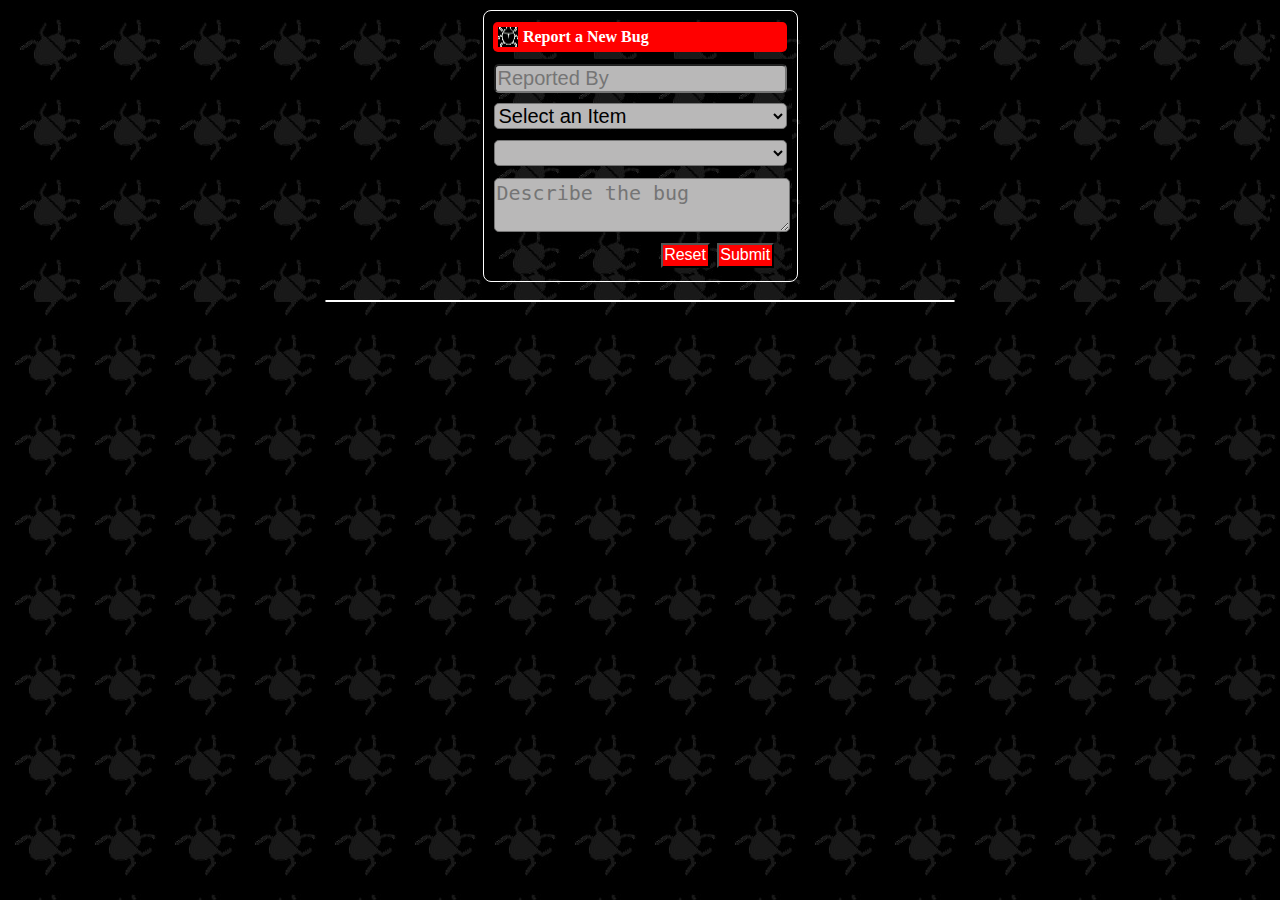
<file: capstone/index.html>
<!-- 
    All of your changes for this project will be in other documents, but don't forget to 
    link / include / import those documents into this document in the right places 
-->

<!DOCTYPE html>
<html>
    <head>
        <link rel="stylesheet" href="style.css"/>
        <title>My Own Bug Tracker</title>
    </head>
    <body>
        <div id='reportWrapper' class='reportWrapper'>
            <div id='topbar' class='topbar'><img src='./images/bug.png' alt='bug icon' style='height:20px; width:20px;' /> Report a New Bug</div>
                <form id='bugForm' action='#' onsubmit='reportBug(); return false'>
                    <div id='reporterByDiv' class='userInput'>
                        <input placeholder='Reported By' type='text' id='reportedBy' style='width:97%' />
                    </div>
                    <div id='systemDiv' class='userInput'>
                        <select id='system' style='width:100%'></select>
                    </div>
                    <div id='subSystemDiv' class='userInput'>
                        <select id='subSystem' style='width:100%'></select>
                    </div>
                    <div id='bugDescrDiv' class='userInput'>
                        <textarea id='bugDesc' style='width:98%' placeholder='Describe the bug'></textarea>
                    </div>
                    <div id='bttnDiv' style='text-align: right;'>
                        <button type='reset' id='resetBtn'>Reset</button>
                        <button type='submit' id='submitBtn'>Submit</button>
                    </div>
                </form>
            </div>
            <br />
            <div id='listWrapper' class='listWrapper'></div>
        </div>
    </body>
    <script src="./scripts/data.js"></script>
    <script src="./scripts/bug.js"></script>
</html>
</file>
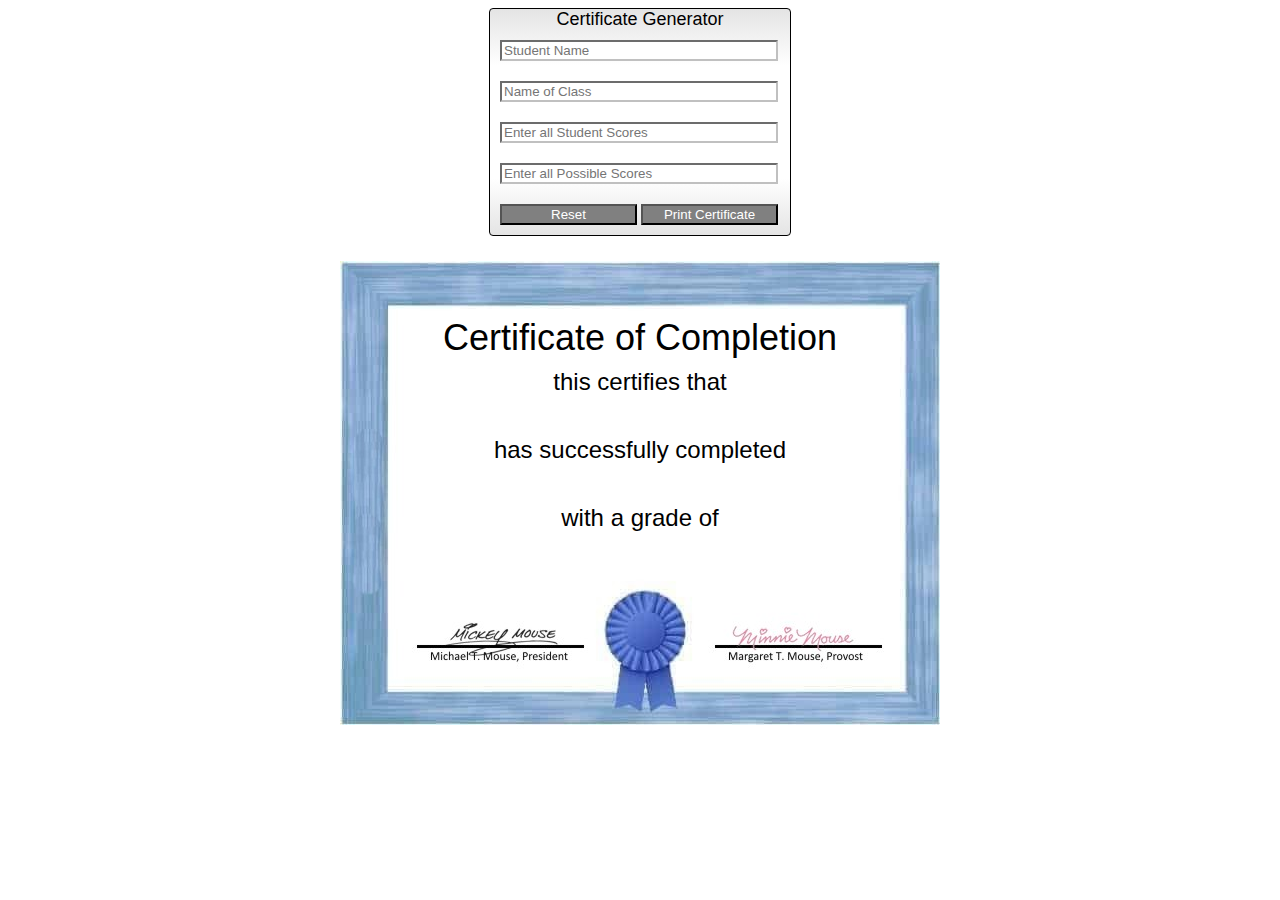
<file: Week 5/index.html>
<!DOCTYPE html>
<html>
    <head>
        <title>Student Class Certificate Generator</title>
        <link rel='stylesheet' href='style.css'>
    </head>
    <body>
        <div class='student-wrapper'>
            <div class='title'>Certificate Generator</div>
            <div class='cell'>
                <input 
                    type='text' 
                    id='studentName'
                    placeholder='Student Name'
                    required
                    minlength='10'
                />
            </div>
            <div class='cell'>
                <input 
                    type='text'
                    id='className'
                    placeholder='Name of Class'
                    required
                    minlength='7'
                />
            </div>
            <div class='cell'>
                <input 
                    type='text'
                    id='studentScores'
                    placeholder='Enter all Student Scores'
                    required
                    minlength='1'
                />
            </div>
            <div class='cell'>
                <input 
                    type='text'
                    id='possibleScores'
                    placeholder='Enter all Possible Scores'
                    required
                    minlength='1'
                />
            </div>
            <div class='cell'>
                <button id='reset'>Reset</button>
                <button id='print'>Print Certificate</button>
            </div>
        </div>

        <div class='certificate-background'>
            <div  style='position:relative; top:50px;'>
                <div class='cert-title'>Certificate of Completion</div>
                <div class='cert-sub-title'>this certifies that</div>
                <div id='certStudentName' class='cert-data'>&nbsp;</div>
                <div class='cert-sub-title'>has successfully completed</div>
                <div id='certClassName' class='cert-data'>&nbsp;</div>
                <div class='cert-sub-title'>with a grade of</div>
                <div id='certGrade' class='cert-data'>&nbsp;</div>
            </div>
        </div>
    </body>
    <script src='./jscript.js'></script>
    <script src='./student.js'></script>
</html>
</file>
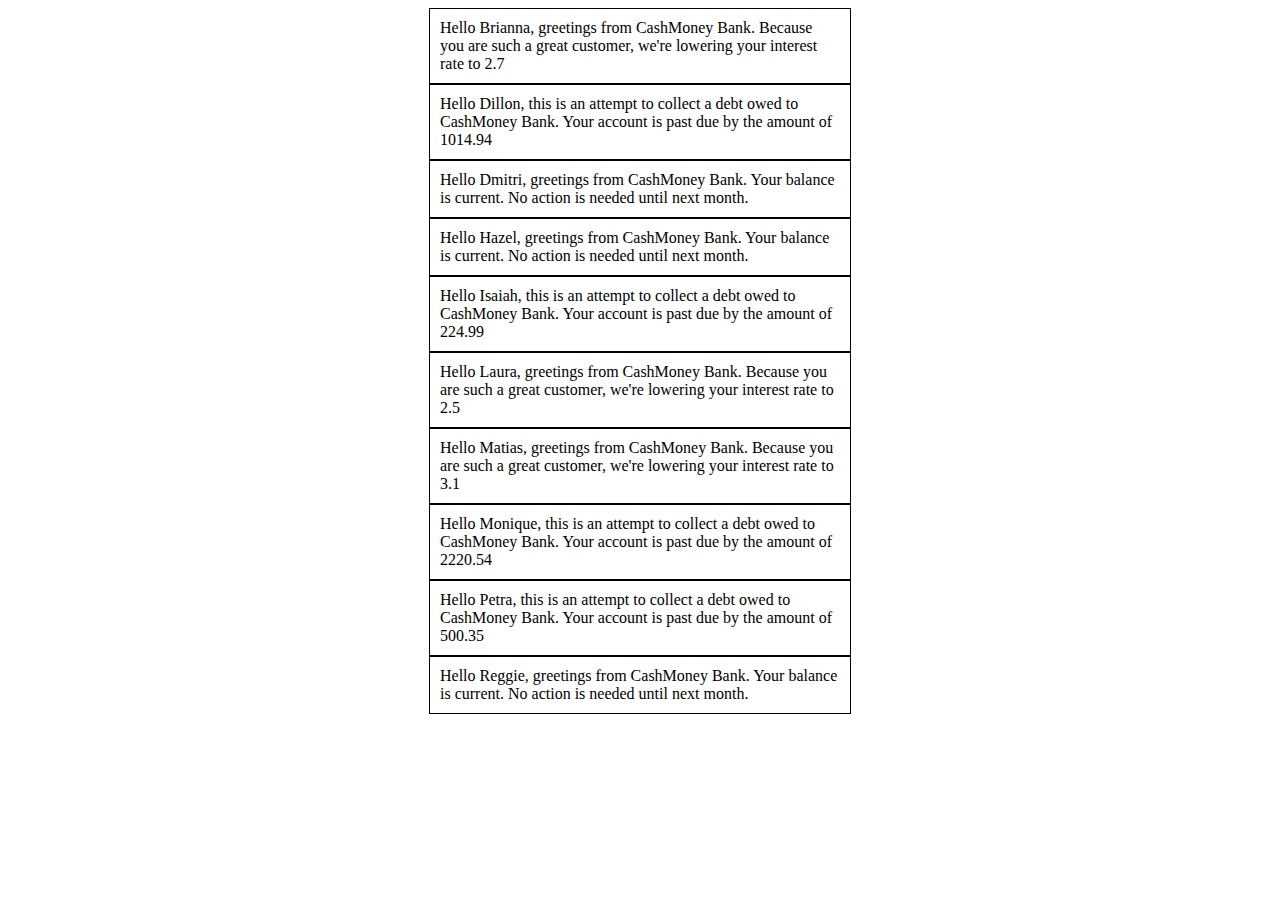
<file: Week 1/bankLetters.html>
<!DOCTYPE html>
<html>
    <head>
        <title></title>
        <style>
            .letter {
                margin: 0 auto;
                width: 400px;
                border: black 1px solid;
                padding: 10px;
            }
        </style>
    </head>
    <body>
        <div id='letterDiv'></div>
    </body>
    <script>
        var bankName = 'CashMoney Bank'
        let letterText = ''

        const customers = [ 
            { fname: 'Brianna', balance: -54.99, rate: 2.7 },
            { fname: 'Dillon', balance: 1014.94, rate: 5.1 },
            { fname: 'Dmitri', balance: 0, rate: 7.2 },
            { fname: 'Hazel', balance: 0, rate: 7.2 },
            { fname: 'Isaiah', balance: 224.99, rate: 5.1 },
            { fname: 'Laura', balance: -213.40, rate: 2.5 },
            { fname: 'Matias', balance: -12.06, rate: 3.1 },
            { fname: 'Monique', balance: 2220.54, rate: 7.2 },
            { fname: 'Petra', balance: 500.35, rate: 4.9 },
            { fname: 'Reggie', balance: 0, rate: 7.2 }
        ]
        // Create a loop that iterates through the customers array. Based on the customer's balance, create a personalized copy 
        // of the appropriate letter text from below. Each letter should be contained within a div with the style of 'letter'.

        // Hello [fname], this is an attempt to collect a debt owed to [bankName]. Your account is past due by the amount of [balance].
        // Hello [fname], greetings from [bankName]. Your balance is current. No need for action until next month. 
        // Hello [fname], greetings from [bankName]. Because you are such a great customer, we're lowering your interest rate to $[rate]%. 

        // Display all these letters in the letterDiv element.

        var mainDiv = document.querySelector("#letterDiv");

for (var i = 0; i < customers.length; i++){

var board = document.createElement('div');
board.className = "letter";


if(customers[i].balance < 0){ 
    letterContent = (" Hello " + customers[i].fname + ", greetings from  " + bankName + ". Because you are such a great customer, we're lowering your interest rate to " + customers[i].rate + "\n");
}
if(customers[i].balance == 0){
    letterContent = (" Hello " + customers[i].fname + ", greetings from  " + bankName + ". Your balance is current. No action is needed until next month. " + "\n");
} 
if(customers[i].balance > 0){
    letterContent = (" Hello " + customers[i].fname + ", this is an attempt to collect a debt owed to " + bankName + ". Your account is past due by the amount of  "+ customers[i].balance + "\n");
}
document.getElementById('letterDiv').appendChild(board);

letterContent.textContent = letterText;
board.append(letterContent);
}

    </script>
</html>
</file>
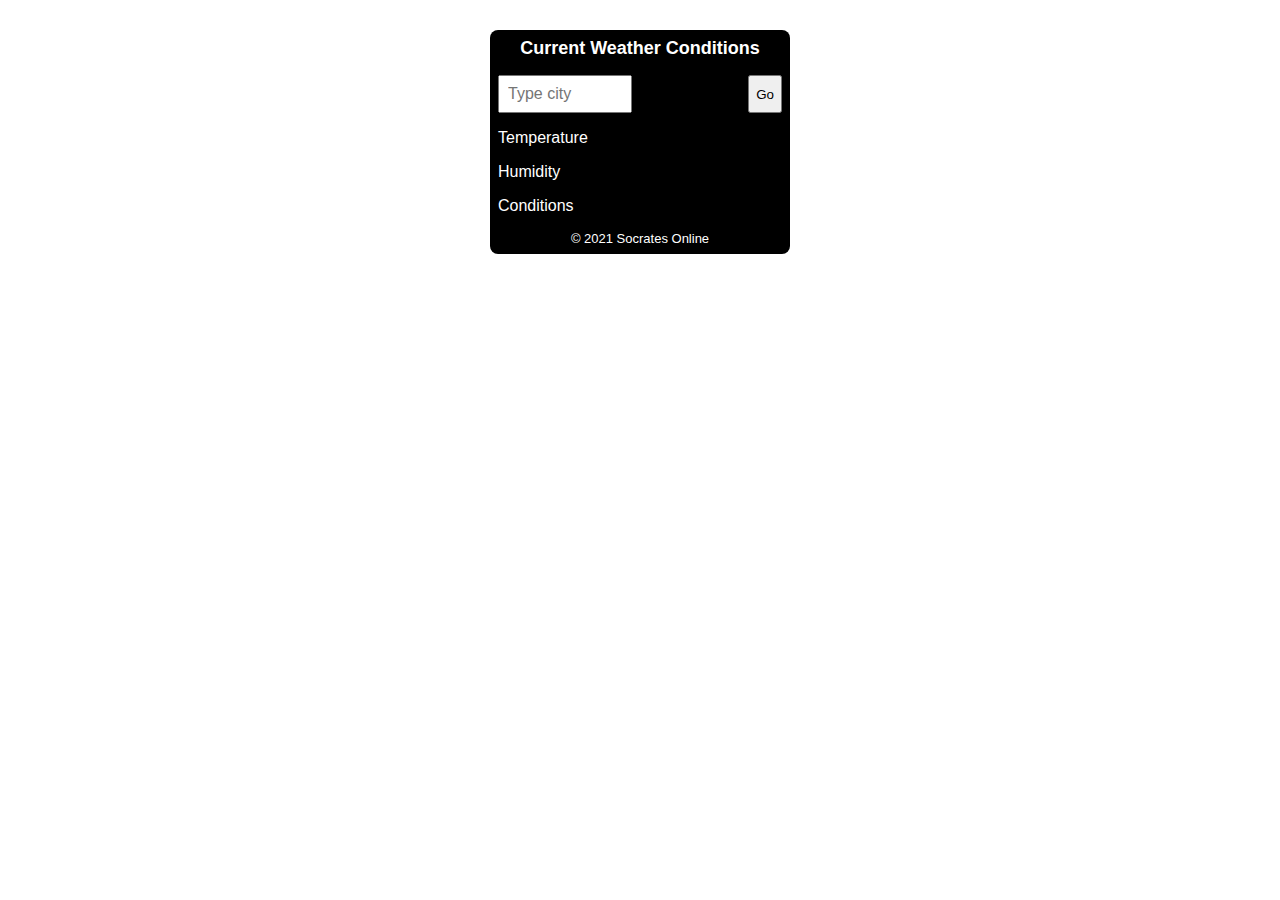
<file: Week 6/weather.html>
<!DOCTYPE html>
<html>
    <head>
        <title>Current Weather</title>
        <link rel='stylesheet' href='weather.css' />
    </head>

    <body>
        <div class='weatherWrapper' style='background-color: black; color: white; border-radius: 8px;'>
            <div class='header'>Current Weather Conditions</div>

            <div class='data' id='cityDiv'>
                <input id='city' class='label' type='text' placeholder='Type city' style='width:95%;' />
            </div>
            <div class='data' id='goBttn'>
                <button id='goBttn'>Go</button>
            </div>

            <div id='tempLabel' class='label'>Temperature</div>
            <div id='tempData' class='data'></div>

            <div id='humidLabel' class='label'>Humidity</div>
            <div id='humidData' class='data'></div>

            <div id='conditionsLabel' class='label'>Conditions</div>
            <div id='conditionsData' class='data'></div>

            <div class='footer'>&copy; 2021 Socrates Online</div>
        </div>
        
    </body>

    <!-- This app should use modularized scripts. Use the proper syntax to include whatever script(s) are necessary -->
    <script type="module" src="scripts/weather.js"></script>
    
</html>
</file>
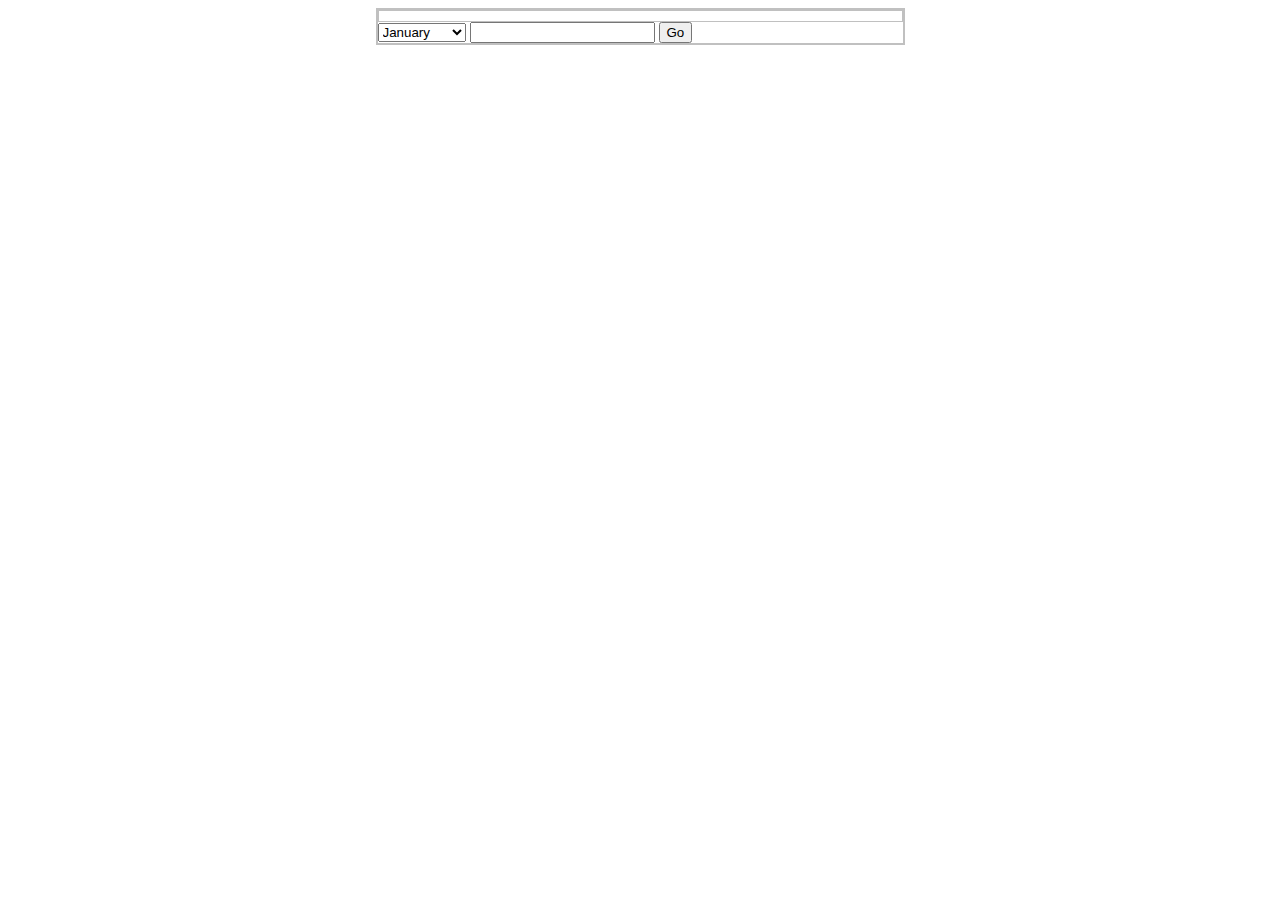
<file: Week 2/calendar/calendar.html>
<!-- Modify this page to use a select and an input to generate a calendar for any month and year -->

<!DOCTYPE html>
<html>
    <head>
        <title>Javascript Calendar</title>
        <link rel='stylesheet' href='calendar.css'>
    </head>
    <body>
        <div class='calendarWrapper'>
            <div class='calendarTitle'></div>
            <div class='input-boxes'>
                <select id = "months"></select>
                <input type="text" id = "year" name = "year" />
                <button id= "go-button" type="button">Go</button>
            </div>
            <div class='calendar' id='calendarDays'></div>
        </div>
    </body>
    <script src='./calendar.js'></script>
</html>
</file>
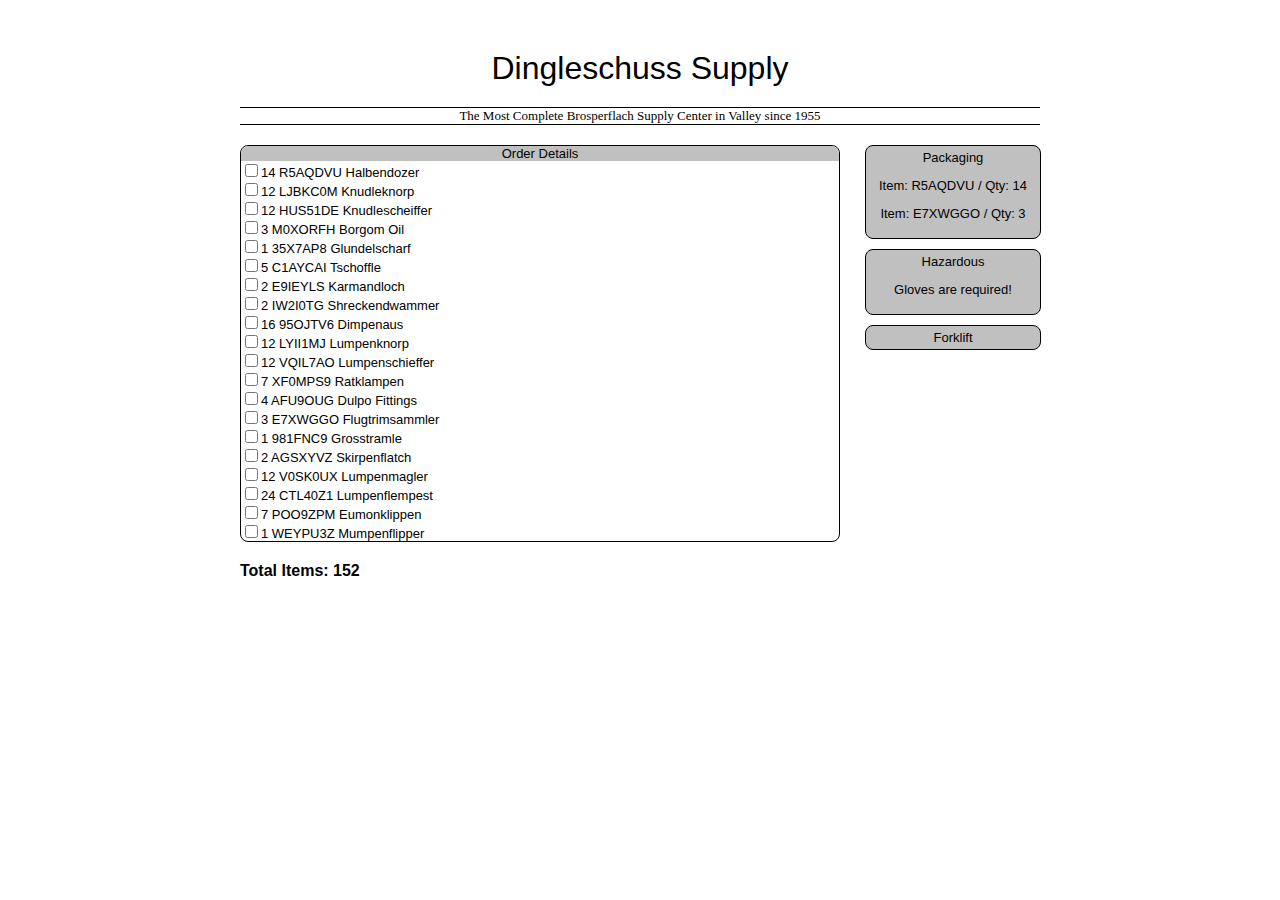
<file: Week 2/warehouse order/warehouse.html>
<!DOCTYPE html>
<html>
    <head>
        <title>Warehouse Ticket Generator</title>
        <link rel='stylesheet' href='warehouse.css'>
    </head>

    <body>
        <div class='letterhead'>Dingleschuss Supply</div>
        <div class='slogan'>The Most Complete Brosperflach Supply Center in Valley since 1955</div>
        <div class='orderWrapper'>
            <div id='orderDetails' class='orderDetails'>
                <div class='detailHeader'>Order Details</div>
                <div id='detailsList' class='detailsList'></div>
            </div>
            <div id='specialPackaging' class='sidebar'>Packaging</div>

            <div id='hazardousMaterials' class='sidebar'>Hazardous</div>

            <div id='smallItemsOnly' class='sidebar'>Small Items</div>

            <div id='forkiftNeeded' class='sidebar'>Forklift</div>

        </div>
        <div id='totalItems' class='bottomBar'>Total Items</div>

    </body>

    <script src='warehouse.js'></script>
</html>
</file>
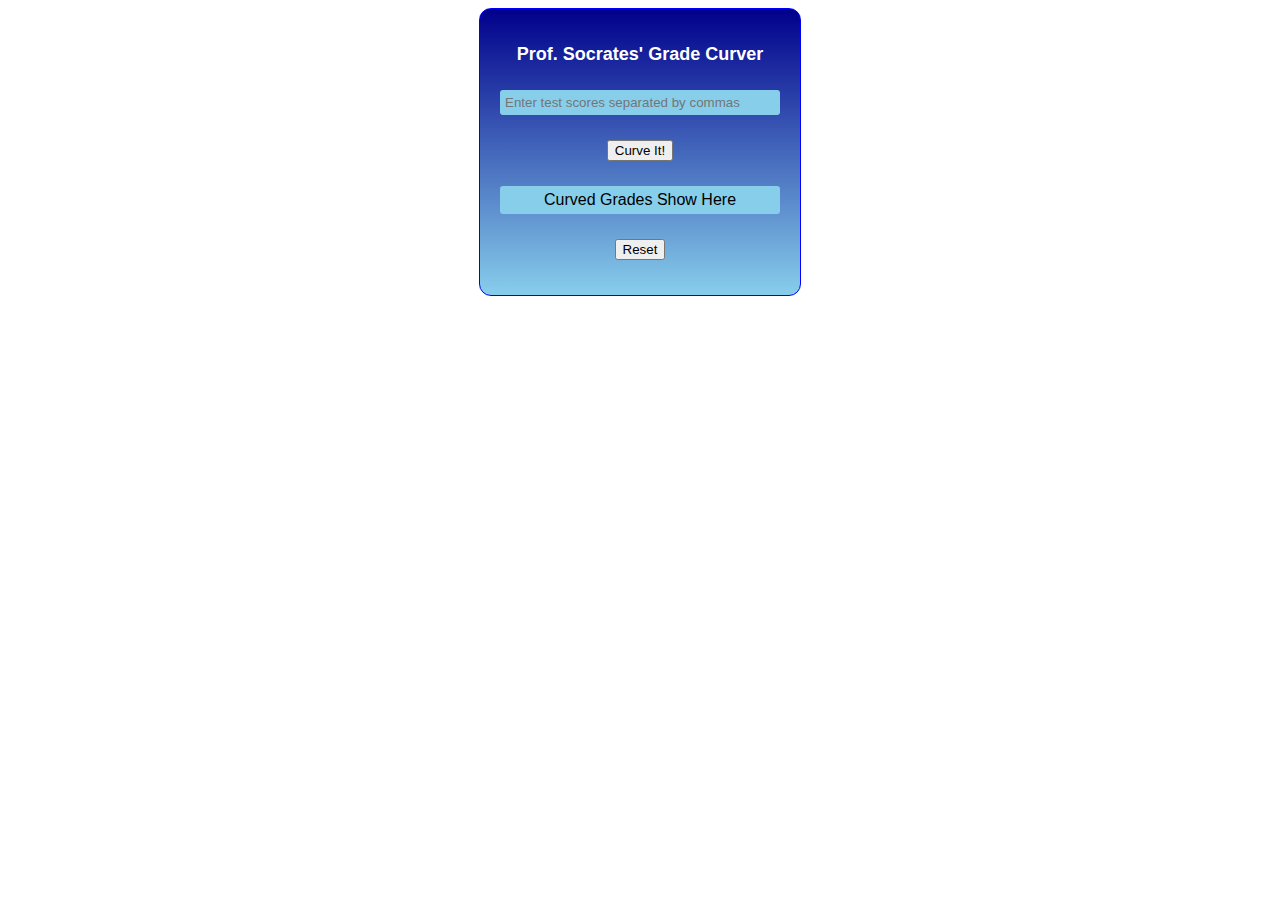
<file: Week 3/grade curver/gradeCurver.html>
<!DOCTYPE html>
<html>
    <head>
        <title>Grade Curver</title>
        <link rel='stylesheet' href='gradeCurver.css'>
    </head>

    <body>
        <div class='gradeWrapper'>
            <div class='gradeHeading'>Prof. Socrates' Grade Curver</div>

            <input 
                class='gradeInput'
                id='scores'
                type='text'
                style='width:90%;'
                placeholder='Enter test scores separated by commas'
            />
            
            <button id='submit' style="margin-top:25px;">Curve It!</button>
            
            <div id='grades' class='gradeDiv'>Curved Grades Show Here</div>
            
            <button id='reset' style="margin-top:25px;margin-bottom:25px;">Reset</button>
        </div>
    </body>

    <script src='gradeCurver.js'></script>
</html>
</file>
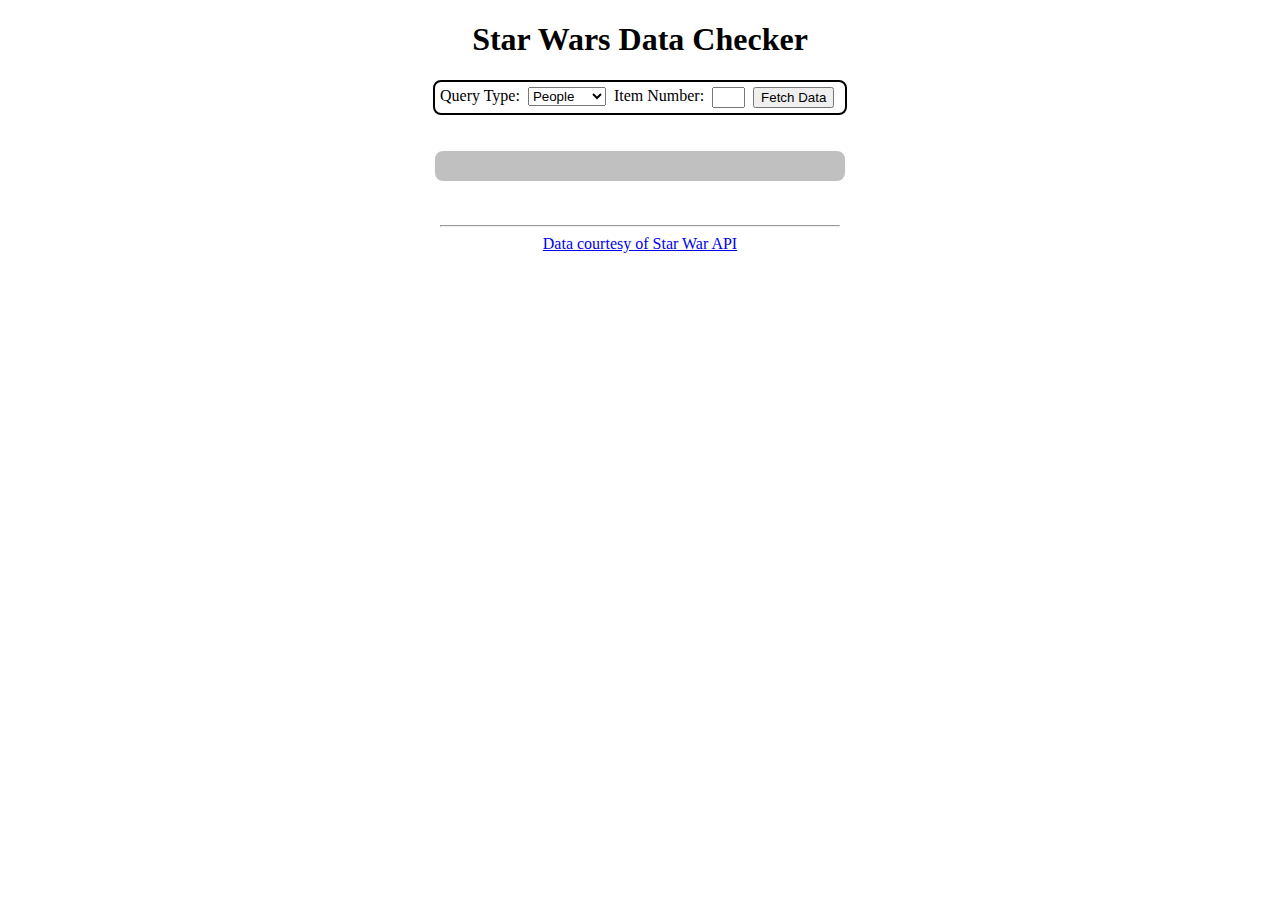
<file: Week 3/star wars/starwars.html>
<!DOCTYPE html>
<html>
    <head>
        <link rel='stylesheet' href='starwars.css'>
    </head>
    <body>
        <h1 style='text-align:center;' id='title'>Star Wars Data Checker</h1>

        <div class='queryWrapper'>
            <div>Query Type:</div>
            <div>
                <select id='queryType'>
                    <option value='people'>People</option>
                    <option value='planets'>Planets</option>
                    <option value='starships'>Starships</option>
                </select>
            </div>
            <div>Item Number:</div>
            <div>
                <input type="number" style='width:25px' id='itemID' />
            </div>
            <div>
                <button id='fetchButton' onclick="fetchData()">Fetch Data</button>
            </div>
        </div>

        <br /><br />

        <div id='ResponseData' class='dataWrapper'>
            <div class='dataCellLabel' id='dataLabel1'></div>
            <div class='dataCell' id='dataValue1'></div>
            <div class='dataCellLabel' id='dataLabel2'></div>
            <div class='dataCell' id='dataValue2'></div>
        </div>

        <br /><br />
        
        <div class='footer'>
            <hr />
            <a href='https://swapi.dev/api/'' target='_new'>Data courtesy of Star War API</a>
        </div>

        <script src='starwars.js'></script>
    </body>
</html>
</file>
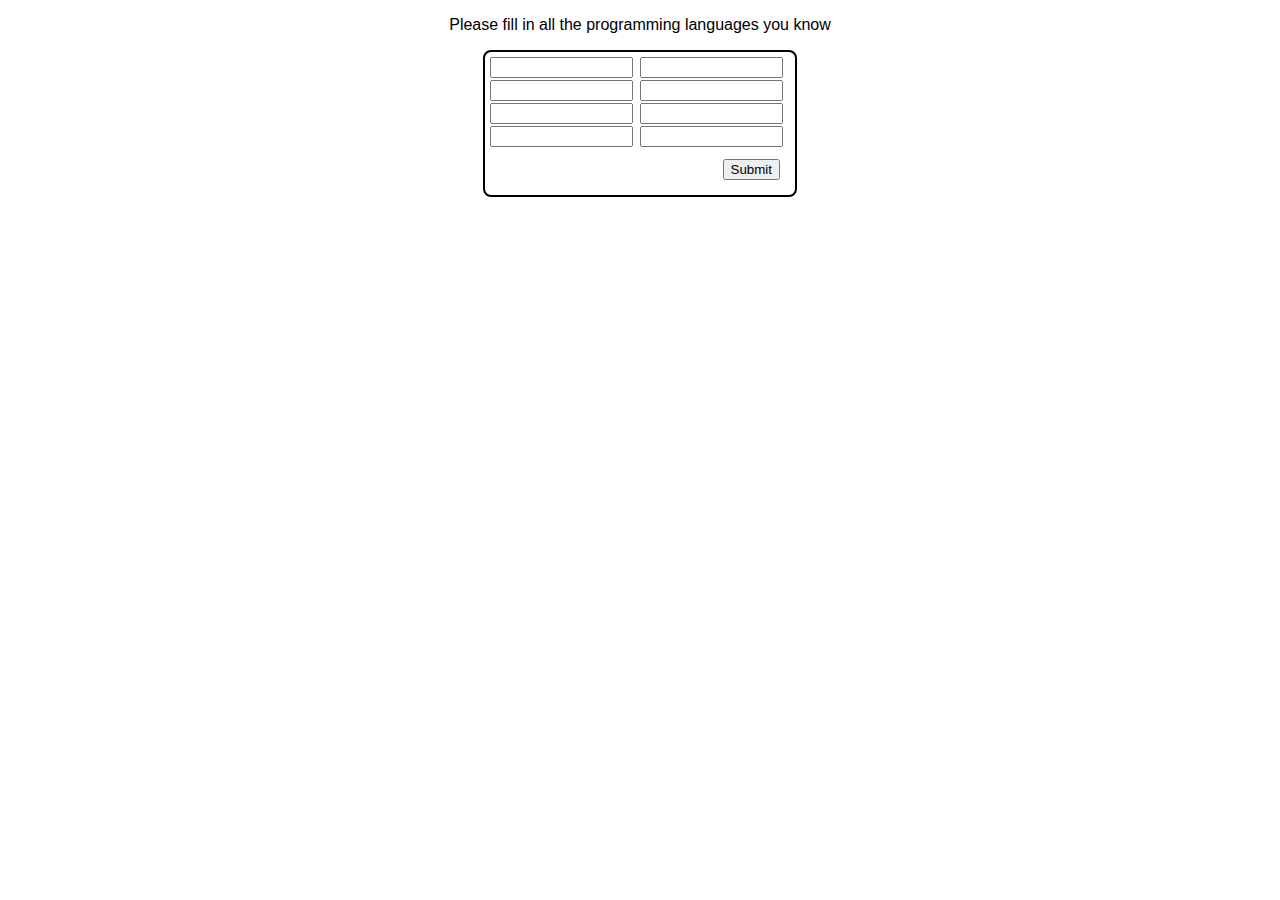
<file: Week 4/langs/languages2.html>
<!-- Make any modifications necessary to this code to make work with the requirements 
listed in languages2.js. Remove all unnecessary code from this document. -->

<!DOCTYPE html>
<html>
    <head>
        <link rel='stylesheet' href='languages.css'>
    </head>
    <body>
        <p style='text-align:center;'>Please fill in all the programming languages you know</p>
        <div class='wrapper'>
            <input id='lang0' /> <input id='lang1' />
            <input id='lang2' /> <input id='lang3' />
            <input id='lang4' /> <input id='lang5' />
            <input id='lang6' /> <input id='lang7' />
            <div class='spanner' style="text-align: right; padding: 10px;">
                <button id='submit' onclick="chkLang()">Submit</button>
            </div>
        </div>
        <div id='TestResult' class='text'></div>
    </body>
    <script src='languages.js'></script>
</html>
</file>
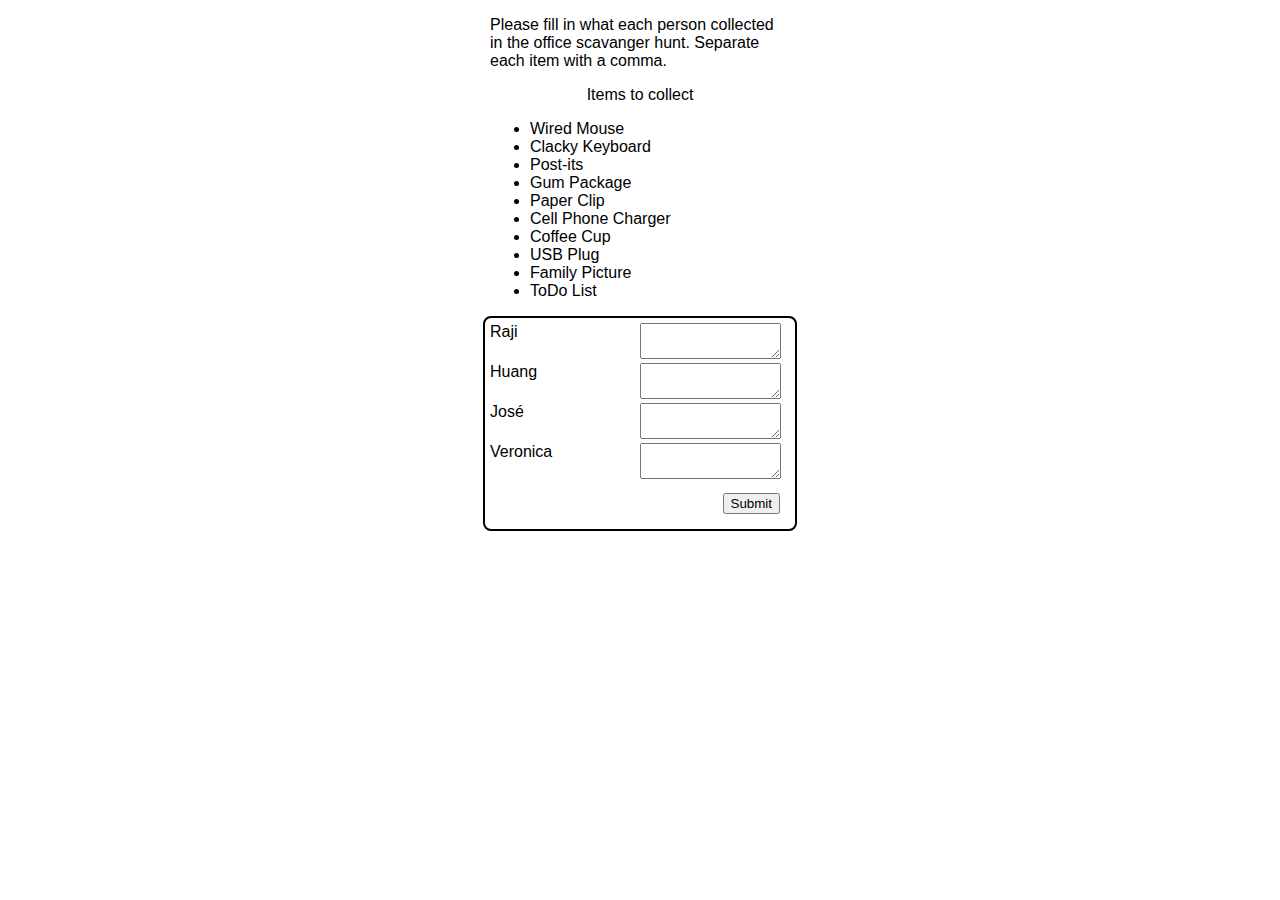
<file: Week 4/scavenger hunt/scavenger.html>
<!DOCTYPE html>
<html>
    <head>
        <link rel='stylesheet' href='scavenger.css'>
    </head>
    <body>
        <div class='intro'>
            <p>Please fill in what each person collected in the office scavanger hunt. Separate each item with a comma.</p>
            <p style='text-align: center;'>Items to collect
                <ul id='lstItems'>
                    <li>Wired Mouse</li>
                    <li>Clacky Keyboard</li>
                    <li>Post-its</li>
                    <li>Gum Package</li>
                    <li>Paper Clip</li>
                    <li>Cell Phone Charger</li>
                    <li>Coffee Cup</li>
                    <li>USB Plug</li>
                    <li>Family Picture</li>
                    <li>ToDo List</li>
                </ul>
            </p>
        </div>
        <div class='wrapper'>
            <div>Raji</div>
            <div><textarea onclick=setTarget(this) style='width:90%' id='scavenger-0'></textarea></div>
            <div>Huang</div>
            <div><textarea onclick=setTarget(this) style='width:90%' id='scavenger-1'></textarea></div>
            <div>José</div>
            <div><textarea onclick=setTarget(this) style='width:90%' id='scavenger-2'></textarea></div>
            <div>Veronica</div>
            <div><textarea onclick=setTarget(this) style='width:90%' id='scavenger-3'></textarea></div>
            <div class='spanner' style="text-align: right; padding: 10px;">
                <button id='submit'>Submit</button>
            </div>
        </div>
        <div id='AllItems' class='text'></div>
    </body>
    <script src='scavenger.js'></script>
</html>
</file>
<file: capstone/style.css>
/* 
    Create all the style definitions necessary to make your app look as close 
    to the example as possible. You will need to use display:grid to make the 
    bug reports display in three columns (see week 4).
*/

* {
    margin: 5px;
    box-sizing: border-box;
    background-image: url(./images/wallpaper.jpg);
}
#reportWrapper {
    border: .05rem solid white;
    border-radius: .5rem;
    width: 25%;
    margin: 0 auto;
    padding-bottom: .1rem;
    display: grid;
}
#topbar {
    margin: .7rem auto;
    color: white;
    background-image: none;
    background-color: red;
    border-radius: .3rem;
    width: 94%;
    font-size: 1rem;
    font-weight: bold;
    display: flex;
    align-items: center;
    margin-bottom: .1rem;
}
#reporterByDiv,
#bugDescrDiv {
    margin: auto;
}
#systemDiv,
#subSystemDiv {
    width: 97%;
    margin: auto;
    margin-left: 0rem;
    margin-bottom: .1rem;
}
#reportedBy,
#system,
#subSystem,
#bugDesc {
    background-image: none;
    background-color: rgb(185, 184, 184);
    font-size: 20px;
    border-radius: .3rem;
}
#bttnDiv {
    margin-top: 0rem;
    width: 93%;
}
#resetBtn,
#submitBtn {
    background-image: none;
    background-color: red;
    color: white;
    padding: .1rem;
    margin: .1rem;
    font-size: 1rem;
}
#listWrapper {
    border-radius: .5rem;
    width: 50%;
    margin: auto;
    display: grid;
    grid-template-columns: repeat(3, 1fr);
    border: .05rem solid white;
}
div,
p {
    background-image: none;
}
.reportDiv {
    background-color: rgb(185, 184, 184);
    height: 13rem;
    overflow-wrap: break-word;
    display: flex;
    flex-direction: column;
    border-radius: .5rem;
}
.container {
    justify-self: baseline;
    display: flex;
    justify-content: flex-end;
    background-color: transparent;
}
.myPara{
    background-color: transparent;
    overflow-wrap: break-word;
    display: flex;
}
.check {
    width: 1.5rem;
    background-color: red;
    border-radius: 10rem;
    text-align: center;
    color: white;
}
.deleteBtn {
    width: 1.5rem;
    background-color: red;
    border-radius: 10rem;
    text-align: center;
    color: white
}
.resolveBug {
    color: white;
    background-color: rgb(38, 38, 190);
    border-radius: .5rem;
}
</file>
<file: Week 5/style.css>
.student-wrapper {
    margin: 0 auto;
    display: grid;
    grid-template-columns: auto;
    border: 1px solid black;
    border-radius: 4px;
    width: 300px;
    background-image: linear-gradient(
      rgb(228, 228, 228),
      white,
      white,
      white,
      rgb(228, 228, 228)
    );
  }
  .cell {
    padding: 10px;
    width: 100%;
  }
  .title {
    text-align: center;
    font-size: large;
    font-family: "Segoe UI", Tahoma, Geneva, Verdana, sans-serif;
  }
  .cert-title {
    text-align: center;
    font-size: 36px;
    font-family: Verdana, Geneva, Tahoma, sans-serif;
    padding: 6px;
  }
  .cert-sub-title {
    text-align: center;
    font-size: 24px;
    font-family: Verdana, Geneva, Tahoma, sans-serif;
    padding: 3px;
  }
  .cert-data {
    text-align: center;
    font-size: 24px;
    font-family: Impact, Haettenschweiler, "Arial Narrow Bold", sans-serif;
    padding: 3px;
  }
  input {
    width: 270px;
    background-color: white;
    border-color: silver;
  }
  button {
    width: 137px;
    background-color: gray;
    color: white;
  }
  .certificate-background {
    background-image: url(./images/cert.jpg);
    background-size: 800x 400px;
    width: 600px;
    height: 464px;
    margin: 0 auto;
    position: relative;
    top: 25px;
  }
</file>
<file: Week 6/weather.css>
/* Modify these styles so that the elements on the HTML page display as they do in the example */

.weatherWrapper {
    margin: 0 auto;
    width: 300px;
    margin-top: 30px;
    font-family: "Segoe UI", Tahoma, Geneva, Verdana, sans-serif;
    display: grid;
    grid-template-columns: 50% 50%;
  }
  
  .header {
    font-size: large;
    text-align: center;
    font-weight: 700;
    padding: 8px;
    grid-column: 1/3;
  }
  
  .data {
    font-size: medium;
    padding: 8px;
    text-align: right;
    display: flex;
    justify-content: end;
  }
  
  .label {
    font-size: medium;
    padding: 8px;
  }
  
  .footer {
    font-size: small;
    text-align: center;
    padding: 8px;
    grid-column: 1/3;
  }
</file>
<file: Week 2/calendar/calendar.css>
.calendarWrapper {
    border: silver 2px solid;
    width: 525px;
    margin: 0 auto;
  }
  
  .calendarTitle {
    text-align: center;
    padding: 5px;
    font-weight: 700;
    grid-column: span 7;
    border: silver 1px solid;
  }
  
  .calendar {
    display: grid;
    grid-template-columns: 75px 75px 75px 75px 75px 75px 75px;
  }
  
  .calendarCell {
    border: silver 1px solid;
    text-align: center;
    padding: 3px;
  }
  
  .blankDay {
    border: silver 1px solid;
    text-align: center;
    padding: 3px;
    background-color: silver;
  }
</file>
<file: Week 2/warehouse order/warehouse.css>
.letterhead {
  margin: 0 auto;
  width: 800px;
  margin-top: 50px;
  margin-bottom: 20px;
  text-align: center;
  font-family: Impact, Haettenschweiler, "Arial Narrow Bold", sans-serif;
  font-size: xx-large;
}

.slogan {
  margin: 0 auto;
  width: 800px;
  text-align: center;
  font-family: cursive;
  font-size: small;
  border-top: 1px solid black;
  border-bottom: 1px solid black;
  margin-bottom: 20px;
}

.orderWrapper {
  margin: 0 auto;
  width: 800px;
  display: grid;
  grid-template-columns: 75% 22%;
  column-gap: 25px;
  row-gap: 10px;
}

.orderDetails {
  grid-row: span 4;
  border: 1px solid black;
  border-radius: 8px;
  font-family: "Segoe UI", Tahoma, Geneva, Verdana, sans-serif;
  font-size: small;
}

.detailHeader {
  text-align: center;
  background-color: silver;
  border-radius: 8px;
  border-radius: 8px 8px 0px 0px;
}

.sidebar {
  border: 1px solid black;
  border-radius: 8px;
  text-align: center;
  background-color: silver;
  font-family: "Segoe UI", Tahoma, Geneva, Verdana, sans-serif;
  font-size: small;
  padding: 4px;
}

.bottomBar {
  font-weight: 700;
  margin: 0 auto;
  width: 800px;
  margin-top: 20px;
  font-family: "Segoe UI", Tahoma, Geneva, Verdana, sans-serif;
}
</file>
<file: Week 3/grade curver/gradeCurver.css>
.gradeWrapper {
  margin: 0 auto;
  width: 300px;
  text-align: center;
  border: 1px solid blue;
  border-radius: 12px;
  padding: 10px;
  background-image: linear-gradient(darkblue, skyblue);
}

.gradeHeading {
  color: white;
  font-family: "Segoe UI", Tahoma, Geneva, Verdana, sans-serif;
  font-size: large;
  font-weight: 700;
  margin-top: 25px;
}

.gradeInput {
  border: 0px;
  padding: 5px;
  border-radius: 3px;
  background-color: skyblue;
  margin-top: 25px;
  font-family: "Segoe UI", Tahoma, Geneva, Verdana, sans-serif;
}

.gradeDiv {
  margin: 0 auto;
  border: 0px;
  padding: 5px;
  border-radius: 3px;
  background-color: skyblue;
  margin-top: 25px;
  width: 90%;
  font-family: "Segoe UI", Tahoma, Geneva, Verdana, sans-serif;
}
</file>
<file: Week 3/star wars/starwars.css>
.queryWrapper {
    border: black 2px solid;
    border-radius: 8px;
    padding: 5px;
    width: 400px;
    /* 
    use the CSS grid to display all five <div> elements contained within
    the 'queryWrapper' <div> on a row next to each other 
    */
    margin: 0 auto;
    display: flex;
    gap: 0.5rem;
  }
  
  .dataWrapper {
    border-radius: 8px;
    background-color: silver;
    padding: 5px;
    width: 400px;
    /* 
    use the CSS grid to display the <div> elements contained within
    the 'dataWrapper' <div> in a 2 x 2 grid 
    */
    margin: 0 auto;
    display: grid;
    grid-template-columns: 1fr 1fr;
  }
  
  .dataCellLabel {
    text-align: center;
    padding: 5px;
    font-weight: 700;
  }
  
  .dataCell {
    text-align: center;
    padding: 5px;
  }
  
  .footer {
    width: 400px;
    margin: 0 auto;
    text-align: center;
  }
</file>
<file: Week 4/langs/languages.css>
body {
    font-family: Verdana, Geneva, Tahoma, sans-serif;
  }
  
  .intro {
    width: 300px;
    margin: 0 auto;
  }
  .wrapper {
    border: black 2px solid;
    border-radius: 8px;
    padding: 5px;
    width: 300px;
    display: grid;
    grid-template-columns: 150px 150px;
    margin: 0 auto;
  }
  
  .spanner {
    padding: 5px;
    font-weight: 700;
    grid-column: span 2;
    text-align: right;
    padding: 10px;
  }
  
  .text {
    border-radius: 4px;
    background-color: silver;
    width: 300px;
    margin: 0 auto;
    text-align: center;
    margin-top: 25px;
  }
  input {
    width: 90%;
    margin-bottom: 2px;
  }
</file>
<file: Week 4/scavenger hunt/scavenger.css>
body {
    font-family: Verdana, Geneva, Tahoma, sans-serif;
  }
  
  .intro {
    width: 300px;
    margin: 0 auto;
  }
  .wrapper {
    border: black 2px solid;
    border-radius: 8px;
    padding: 5px;
    width: 300px;
    display: grid;
    grid-template-columns: 150px 150px;
    margin: 0 auto;
  }
  
  .spanner {
    padding: 5px;
    font-weight: 700;
    grid-column: span 2;
    text-align: right;
    padding: 10px;
  }
  
  .text {
    border-radius: 4px;
    background-color: silver;
    width: 300px;
    margin: 0 auto;
    text-align: center;
    margin-top: 25px;
  }
  input {
    width: 90%;
    margin-bottom: 2px;
  }
</file>
